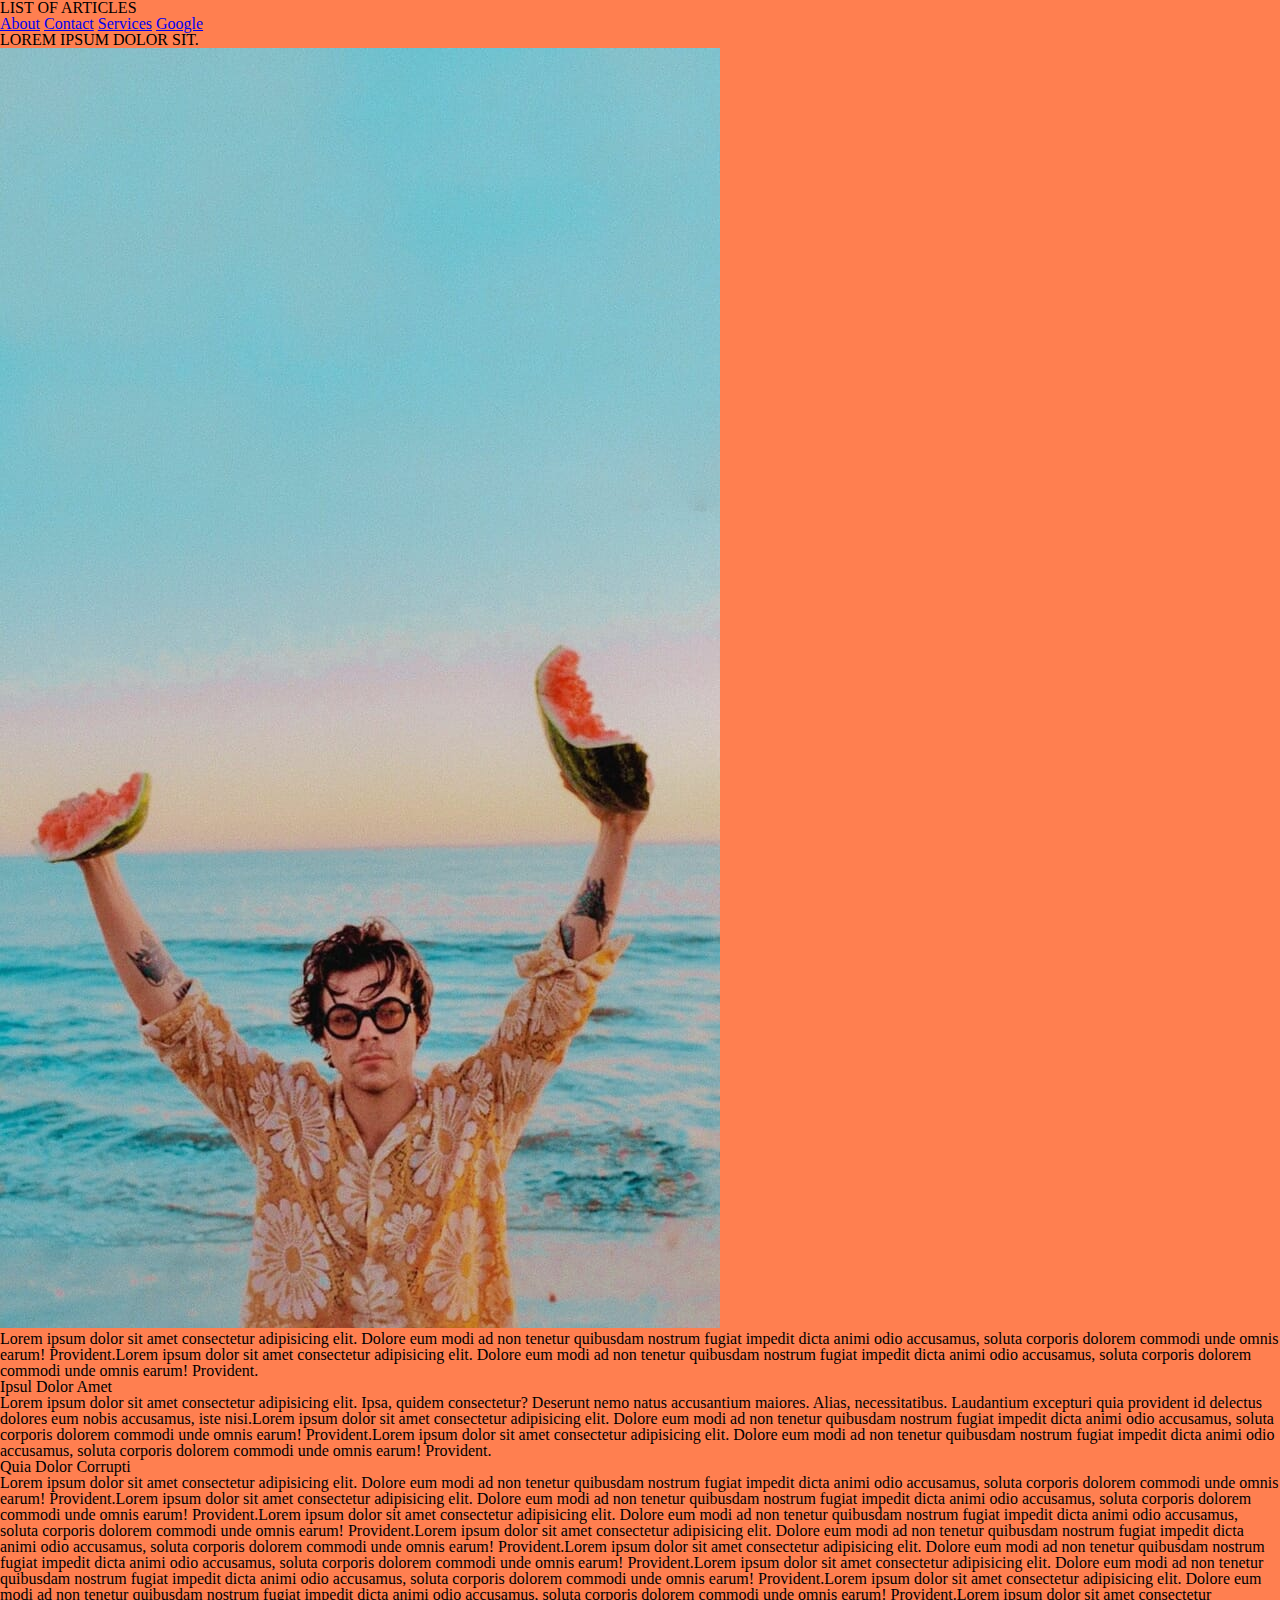
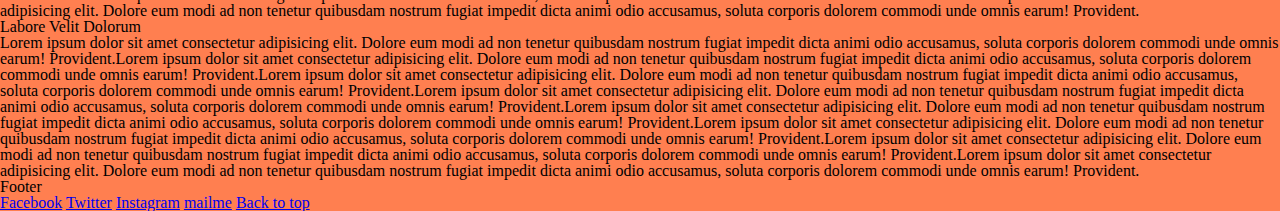
<file: block-BHaaam/index.html>
<!-- 
### Create a website having 3 separate pages.

#### TODO 💻:

1. Create a multi-page website, having at least three pages connected.

2. Each page must have one header and footer.

3. In between the header and footer, there must be the main content of the page.

4. The main content must have at least two articles.

5. Each article must have one image.

6. Use different background colors for different pages.

7. Using CSS resets is necessary.

- use appropriate semantic tags and keep the nesting and indentation clean. -->

<!DOCTYPE html>
<html lang="en">
<head>
  <meta charset="UTF-8">
  <meta name="viewport" content="width=device-width, initial-scale=1.0">
  <title>Document</title>
  <link rel = "stylesheet" href = "style.css" >
</head>
<body>
  <h1 class ="awesome";> LIST OF ARTICLES</h1>
  <a href="about.html">About</a> <a href="contact.html">Contact</a> <a href="lastlink.html">Services</a> <a href="https://www.google.com/?client=safari">Google</a>
  <h2 class ="awesome";> LOREM IPSUM DOLOR SIT.</h2>
  <img src="wsh.jpg" alt="watermelon sugar high">
  <p>Lorem ipsum dolor sit amet consectetur adipisicing elit. Dolore eum modi ad non tenetur quibusdam nostrum fugiat impedit dicta animi odio accusamus, soluta corporis dolorem commodi unde omnis earum! Provident.Lorem ipsum dolor sit amet consectetur adipisicing elit. Dolore eum modi ad non tenetur quibusdam nostrum fugiat impedit dicta animi odio accusamus, soluta corporis dolorem commodi unde omnis earum! Provident.</p>
  <h3 class ="awesome";> Ipsul Dolor Amet</h3>
  <p> Lorem ipsum dolor sit amet consectetur adipisicing elit. Ipsa, quidem consectetur? Deserunt nemo natus accusantium maiores. Alias, necessitatibus. Laudantium excepturi quia provident id delectus dolores eum nobis accusamus, iste nisi.Lorem ipsum dolor sit amet consectetur adipisicing elit. Dolore eum modi ad non tenetur quibusdam nostrum fugiat impedit dicta animi odio accusamus, soluta corporis dolorem commodi unde omnis earum! Provident.Lorem ipsum dolor sit amet consectetur adipisicing elit. Dolore eum modi ad non tenetur quibusdam nostrum fugiat impedit dicta animi odio accusamus, soluta corporis dolorem commodi unde omnis earum! Provident.</p>
  <h4 class ="awesome";> Quia Dolor Corrupti</h4>
  <p> Lorem ipsum dolor sit amet consectetur adipisicing elit. Dolore eum modi ad non tenetur quibusdam nostrum fugiat impedit dicta animi odio accusamus, soluta corporis dolorem commodi unde omnis earum! Provident.Lorem ipsum dolor sit amet consectetur adipisicing elit. Dolore eum modi ad non tenetur quibusdam nostrum fugiat impedit dicta animi odio accusamus, soluta corporis dolorem commodi unde omnis earum! Provident.Lorem ipsum dolor sit amet consectetur adipisicing elit. Dolore eum modi ad non tenetur quibusdam nostrum fugiat impedit dicta animi odio accusamus, soluta corporis dolorem commodi unde omnis earum! Provident.Lorem ipsum dolor sit amet consectetur adipisicing elit. Dolore eum modi ad non tenetur quibusdam nostrum fugiat impedit dicta animi odio accusamus, soluta corporis dolorem commodi unde omnis earum! Provident.Lorem ipsum dolor sit amet consectetur adipisicing elit. Dolore eum modi ad non tenetur quibusdam nostrum fugiat impedit dicta animi odio accusamus, soluta corporis dolorem commodi unde omnis earum! Provident.Lorem ipsum dolor sit amet consectetur adipisicing elit. Dolore eum modi ad non tenetur quibusdam nostrum fugiat impedit dicta animi odio accusamus, soluta corporis dolorem commodi unde omnis earum! Provident.Lorem ipsum dolor sit amet consectetur adipisicing elit. Dolore eum modi ad non tenetur quibusdam nostrum fugiat impedit dicta animi odio accusamus, soluta corporis dolorem commodi unde omnis earum! Provident.Lorem ipsum dolor sit amet consectetur adipisicing elit. Dolore eum modi ad non tenetur quibusdam nostrum fugiat impedit dicta animi odio accusamus, soluta corporis dolorem commodi unde omnis earum! Provident.</p>
  <h5 class ="awesome";>Labore Velit Dolorum</h5>
  <p> Lorem ipsum dolor sit amet consectetur adipisicing elit. Dolore eum modi ad non tenetur quibusdam nostrum fugiat impedit dicta animi odio accusamus, soluta corporis dolorem commodi unde omnis earum! Provident.Lorem ipsum dolor sit amet consectetur adipisicing elit. Dolore eum modi ad non tenetur quibusdam nostrum fugiat impedit dicta animi odio accusamus, soluta corporis dolorem commodi unde omnis earum! Provident.Lorem ipsum dolor sit amet consectetur adipisicing elit. Dolore eum modi ad non tenetur quibusdam nostrum fugiat impedit dicta animi odio accusamus, soluta corporis dolorem commodi unde omnis earum! Provident.Lorem ipsum dolor sit amet consectetur adipisicing elit. Dolore eum modi ad non tenetur quibusdam nostrum fugiat impedit dicta animi odio accusamus, soluta corporis dolorem commodi unde omnis earum! Provident.Lorem ipsum dolor sit amet consectetur adipisicing elit. Dolore eum modi ad non tenetur quibusdam nostrum fugiat impedit dicta animi odio accusamus, soluta corporis dolorem commodi unde omnis earum! Provident.Lorem ipsum dolor sit amet consectetur adipisicing elit. Dolore eum modi ad non tenetur quibusdam nostrum fugiat impedit dicta animi odio accusamus, soluta corporis dolorem commodi unde omnis earum! Provident.Lorem ipsum dolor sit amet consectetur adipisicing elit. Dolore eum modi ad non tenetur quibusdam nostrum fugiat impedit dicta animi odio accusamus, soluta corporis dolorem commodi unde omnis earum! Provident.Lorem ipsum dolor sit amet consectetur adipisicing elit. Dolore eum modi ad non tenetur quibusdam nostrum fugiat impedit dicta animi odio accusamus, soluta corporis dolorem commodi unde omnis earum! Provident.</p>
  <h6 class ="awesome";> Footer</h6>
  <a href="www.facebook.com">Facebook</a> <a href="www.twitter.com">Twitter</a> <a href="www.instagram.com">Instagram</a>
  <a href = "mailto: abc@example.com">mailme</a> <a id="top"></a>
  <a href="#top">Back to top</a>

</body>
</html>
</file>
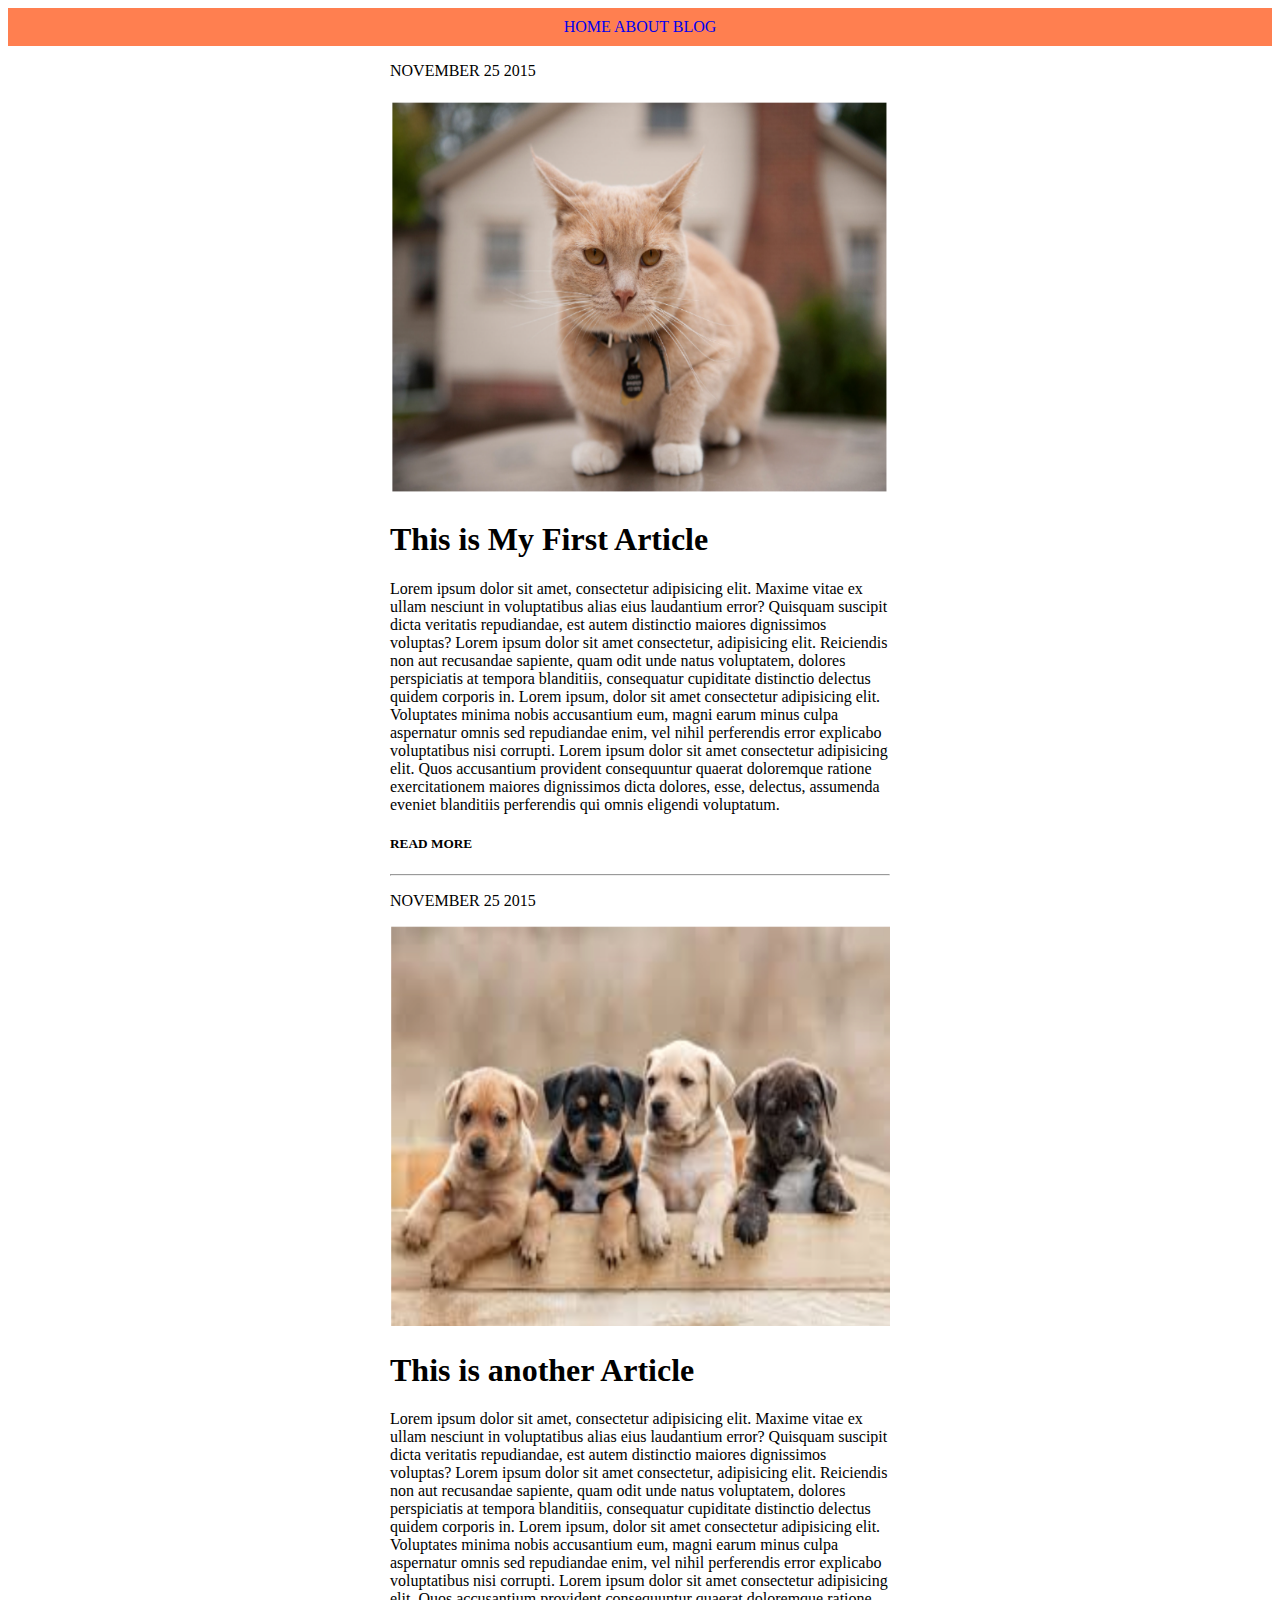
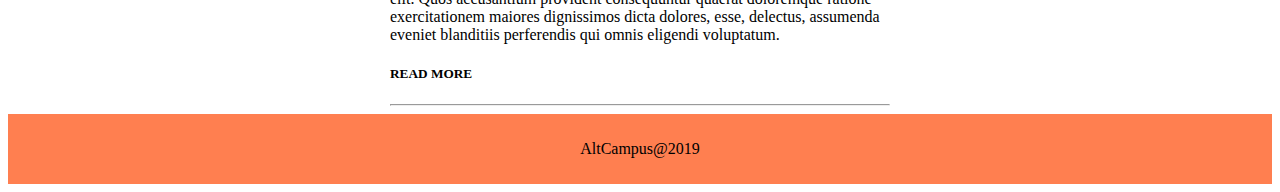
<file: block-BHaaan/index.html>
<!---

### Create a blog page having 2 articles.

#### TODO 🚀:

1. Create a blog page having 2 articles.
2. The sample structure of a page has been shown below.

---

![alt text](https://raw.githubusercontent.com/suraj122/AC-STYLE-images/master/html-css/ex3.png)

---

- Using a CSS reset is necessary.

- Use appropriate semantic tags and keep the nesting and indentation clean.

-->

<!DOCTYPE html>
<html>
<head>
  <meta charset="UTF-8">
  <meta name="viewport" content="width=device-width, initial-scale=1.0">
  <title>Document</title>
  <link rel = "stylesheet" href = "style.css" >
</head>
<body>
  <div class="header">
    
    <center> 
     <a href="url" class="nav-item"> HOME </a> 
     <a href="url" class="nav-item"> ABOUT </a> 
     <a href="url" class="nav-item"> BLOG</a>
    </center>  
</div>
<div class="container">  
    <p> NOVEMBER 25 2015 </p>
    <img class="image" src="cat.png" alt="cat">
    <h1> This is My First Article </h1>
    <p> Lorem ipsum dolor sit amet, consectetur adipisicing elit. Maxime vitae ex ullam nesciunt in voluptatibus alias eius laudantium error? Quisquam suscipit dicta veritatis repudiandae, est autem distinctio maiores dignissimos voluptas?
        Lorem ipsum dolor sit amet consectetur, adipisicing elit. Reiciendis non aut recusandae sapiente, quam odit unde natus voluptatem, dolores perspiciatis at tempora blanditiis, consequatur cupiditate distinctio delectus quidem corporis in.
        Lorem ipsum, dolor sit amet consectetur adipisicing elit. Voluptates minima nobis accusantium eum, magni earum minus culpa aspernatur omnis sed repudiandae enim, vel nihil perferendis error explicabo voluptatibus nisi corrupti.
        Lorem ipsum dolor sit amet consectetur adipisicing elit. Quos accusantium provident consequuntur quaerat doloremque ratione exercitationem maiores dignissimos dicta dolores, esse, delectus, assumenda eveniet blanditiis perferendis qui omnis eligendi voluptatum.  
    </p>

<h5> READ MORE </h5>
<hr>
<p> NOVEMBER 25 2015 </p>
<img class="image" src="dog.png" alt="dog">
<h1> This is another Article </h1>
<p> Lorem ipsum dolor sit amet, consectetur adipisicing elit. Maxime vitae ex ullam nesciunt in voluptatibus alias eius laudantium error? Quisquam suscipit dicta veritatis repudiandae, est autem distinctio maiores dignissimos voluptas?
    Lorem ipsum dolor sit amet consectetur, adipisicing elit. Reiciendis non aut recusandae sapiente, quam odit unde natus voluptatem, dolores perspiciatis at tempora blanditiis, consequatur cupiditate distinctio delectus quidem corporis in.
    Lorem ipsum, dolor sit amet consectetur adipisicing elit. Voluptates minima nobis accusantium eum, magni earum minus culpa aspernatur omnis sed repudiandae enim, vel nihil perferendis error explicabo voluptatibus nisi corrupti.
    Lorem ipsum dolor sit amet consectetur adipisicing elit. Quos accusantium provident consequuntur quaerat doloremque ratione exercitationem maiores dignissimos dicta dolores, esse, delectus, assumenda eveniet blanditiis perferendis qui omnis eligendi voluptatum.  
</p>

<h5> READ MORE </h5>
<hr>
 </div>
 <div class="header">
    
    <center> 
    <p> AltCampus@2019 </p>
    </center>  
</div>


    
</body>
</html>
</file>
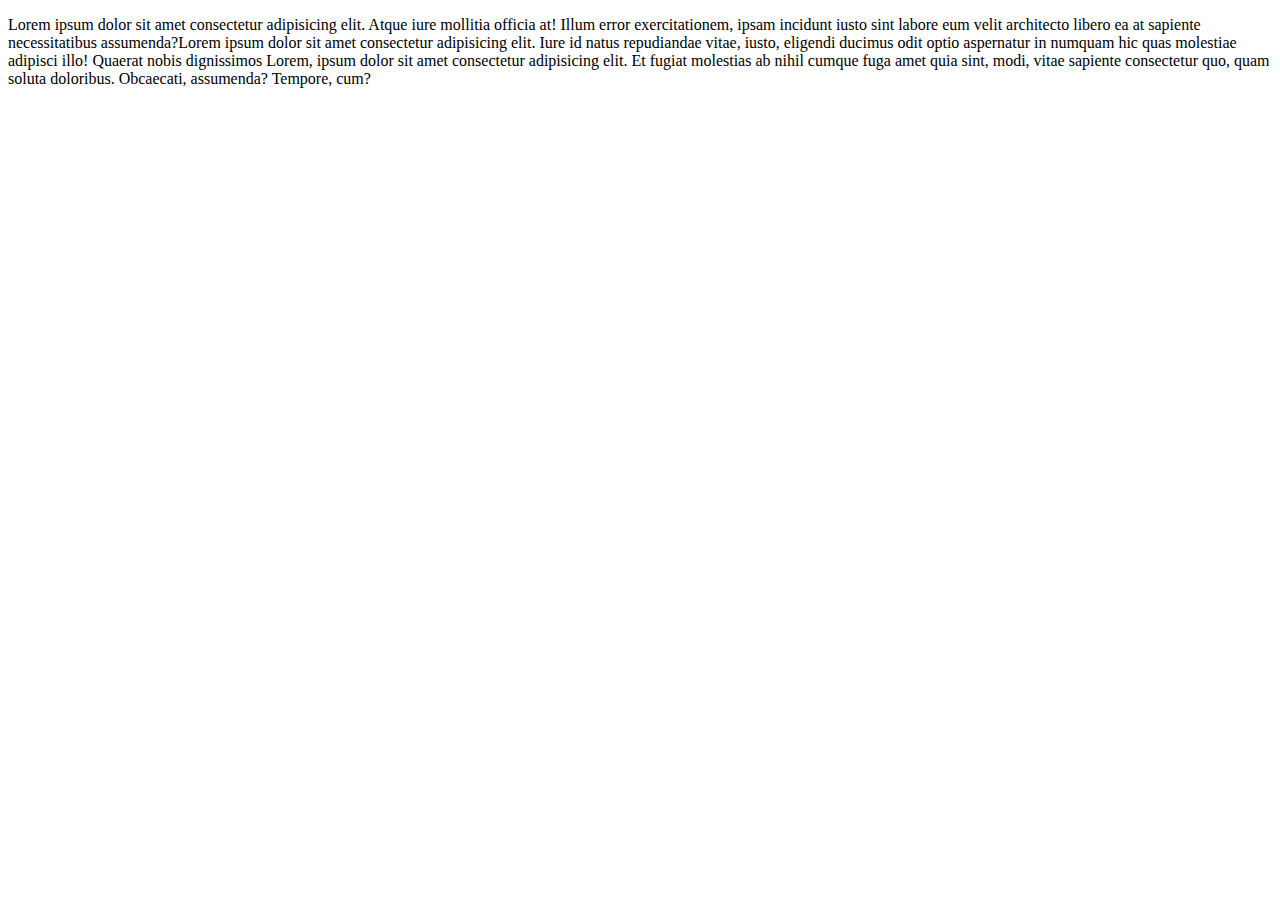
<file: block-BHaaak/about.html>
<!DOCTYPE html>
<html lang="en">
<head>
    <meta charset="UTF-8">
    <meta name="viewport" content="width=>, initial-scale=1.0">
    <title>Document</title>
</head>
<body>
    <p>Lorem ipsum dolor sit amet consectetur adipisicing elit. Atque iure mollitia officia at! Illum error exercitationem, ipsam incidunt iusto sint labore eum velit architecto libero ea at sapiente necessitatibus assumenda?Lorem ipsum dolor sit amet consectetur adipisicing elit. Iure id natus repudiandae vitae, iusto, eligendi ducimus odit optio aspernatur in numquam hic quas molestiae adipisci illo! Quaerat nobis dignissimos Lorem, ipsum dolor sit amet consectetur adipisicing elit. Et fugiat molestias ab nihil cumque fuga amet quia sint, modi, vitae sapiente consectetur quo, quam soluta doloribus. Obcaecati, assumenda? Tempore, cum?</cumque></p>
</body>
</html>
</file>
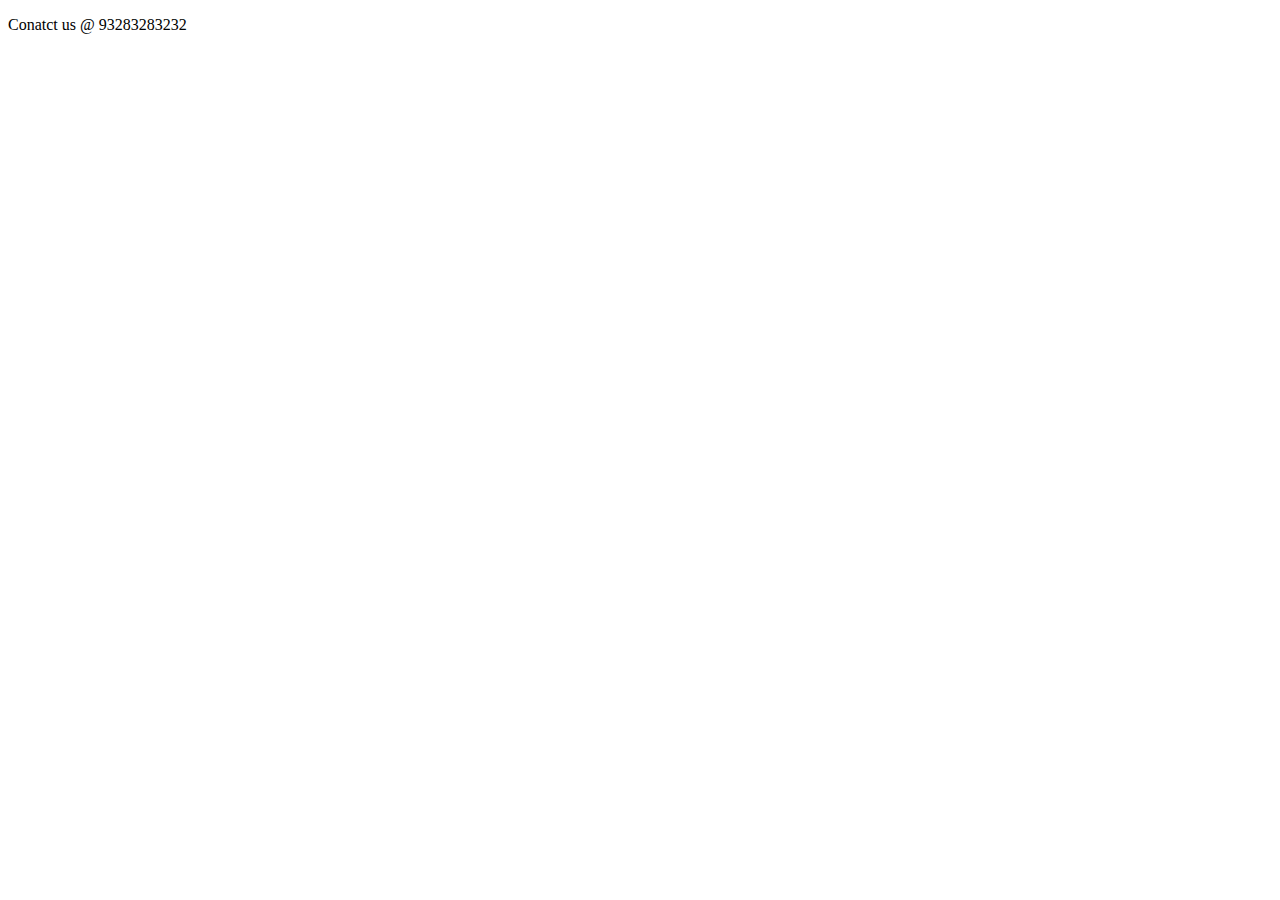
<file: block-BHaaak/contact.html>
<!DOCTYPE html>
<html lang="en">
<head>
    <meta charset="UTF-8">
    <meta name="viewport" content="width=device-width, initial-scale=1.0">
    <title>Document</title>
</head>
<body>
    <p> Conatct us @ 93283283232</p>
</body>
</html>
</file>
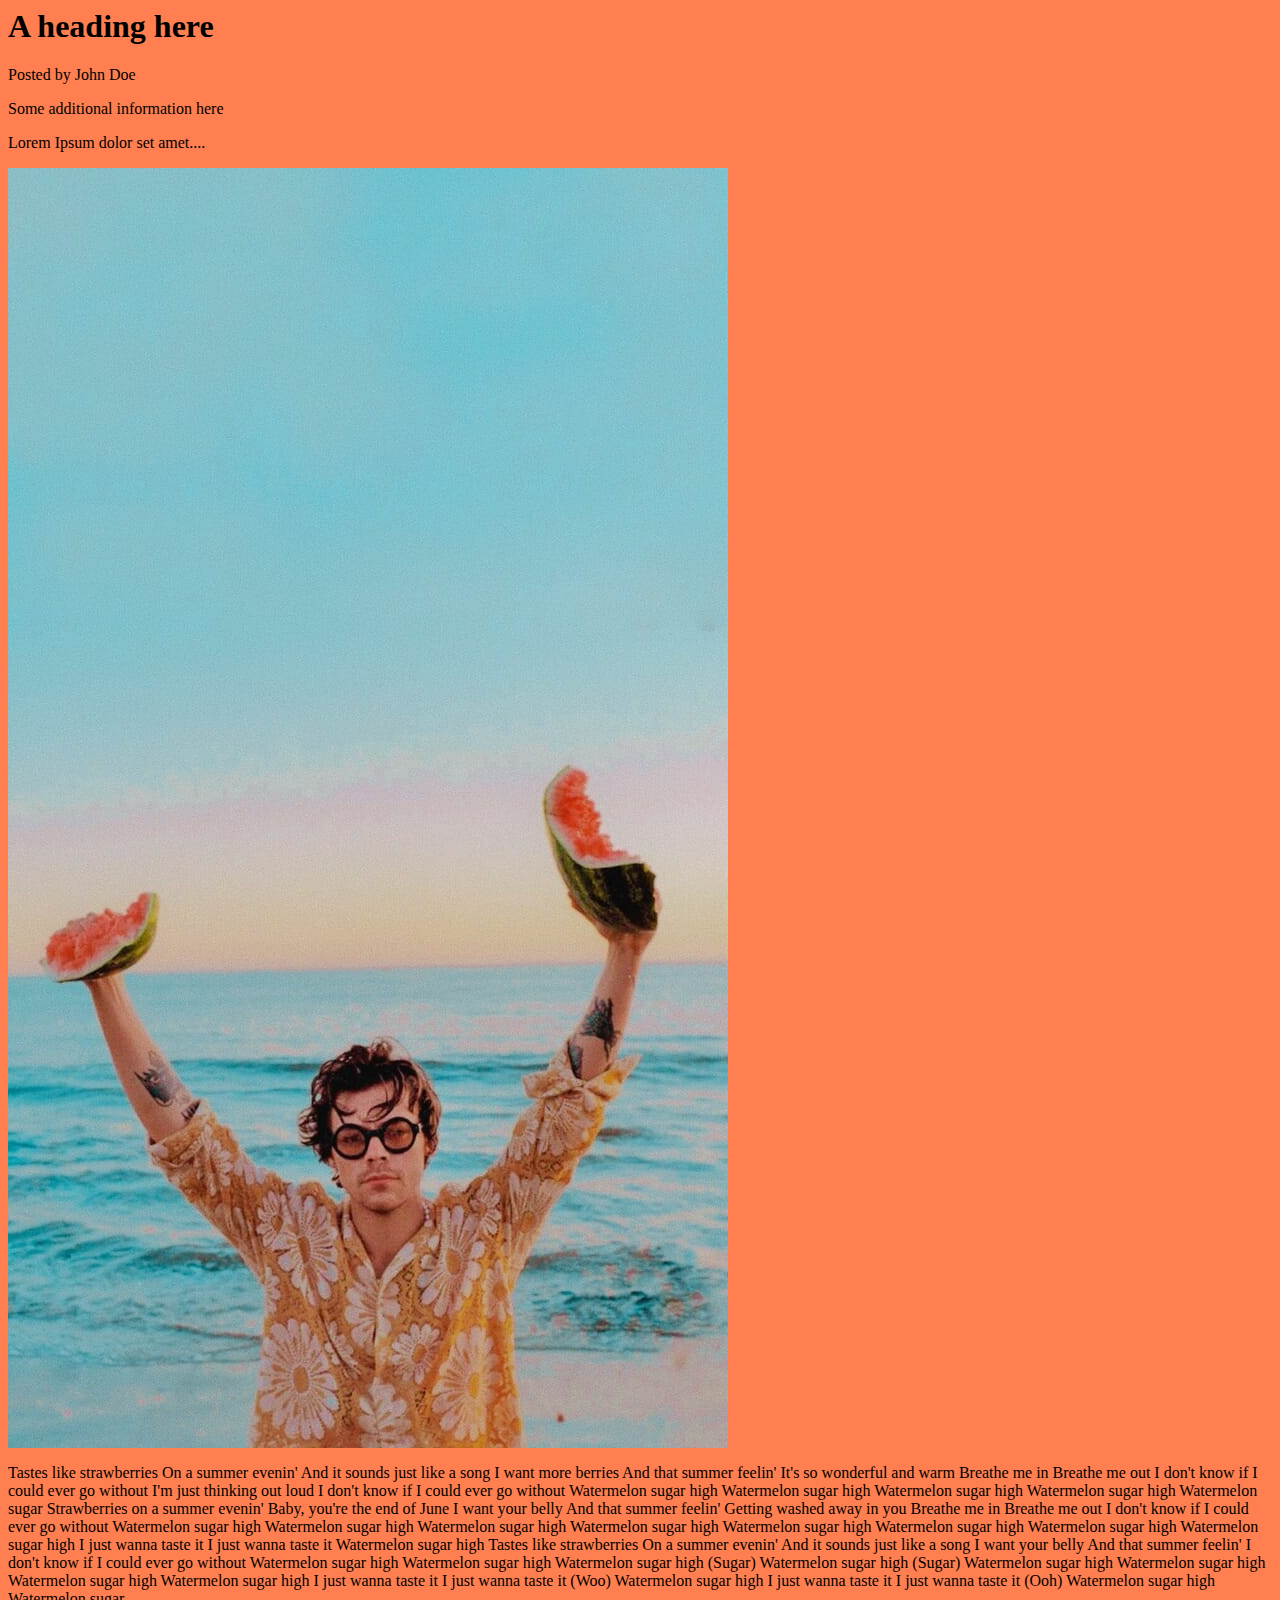
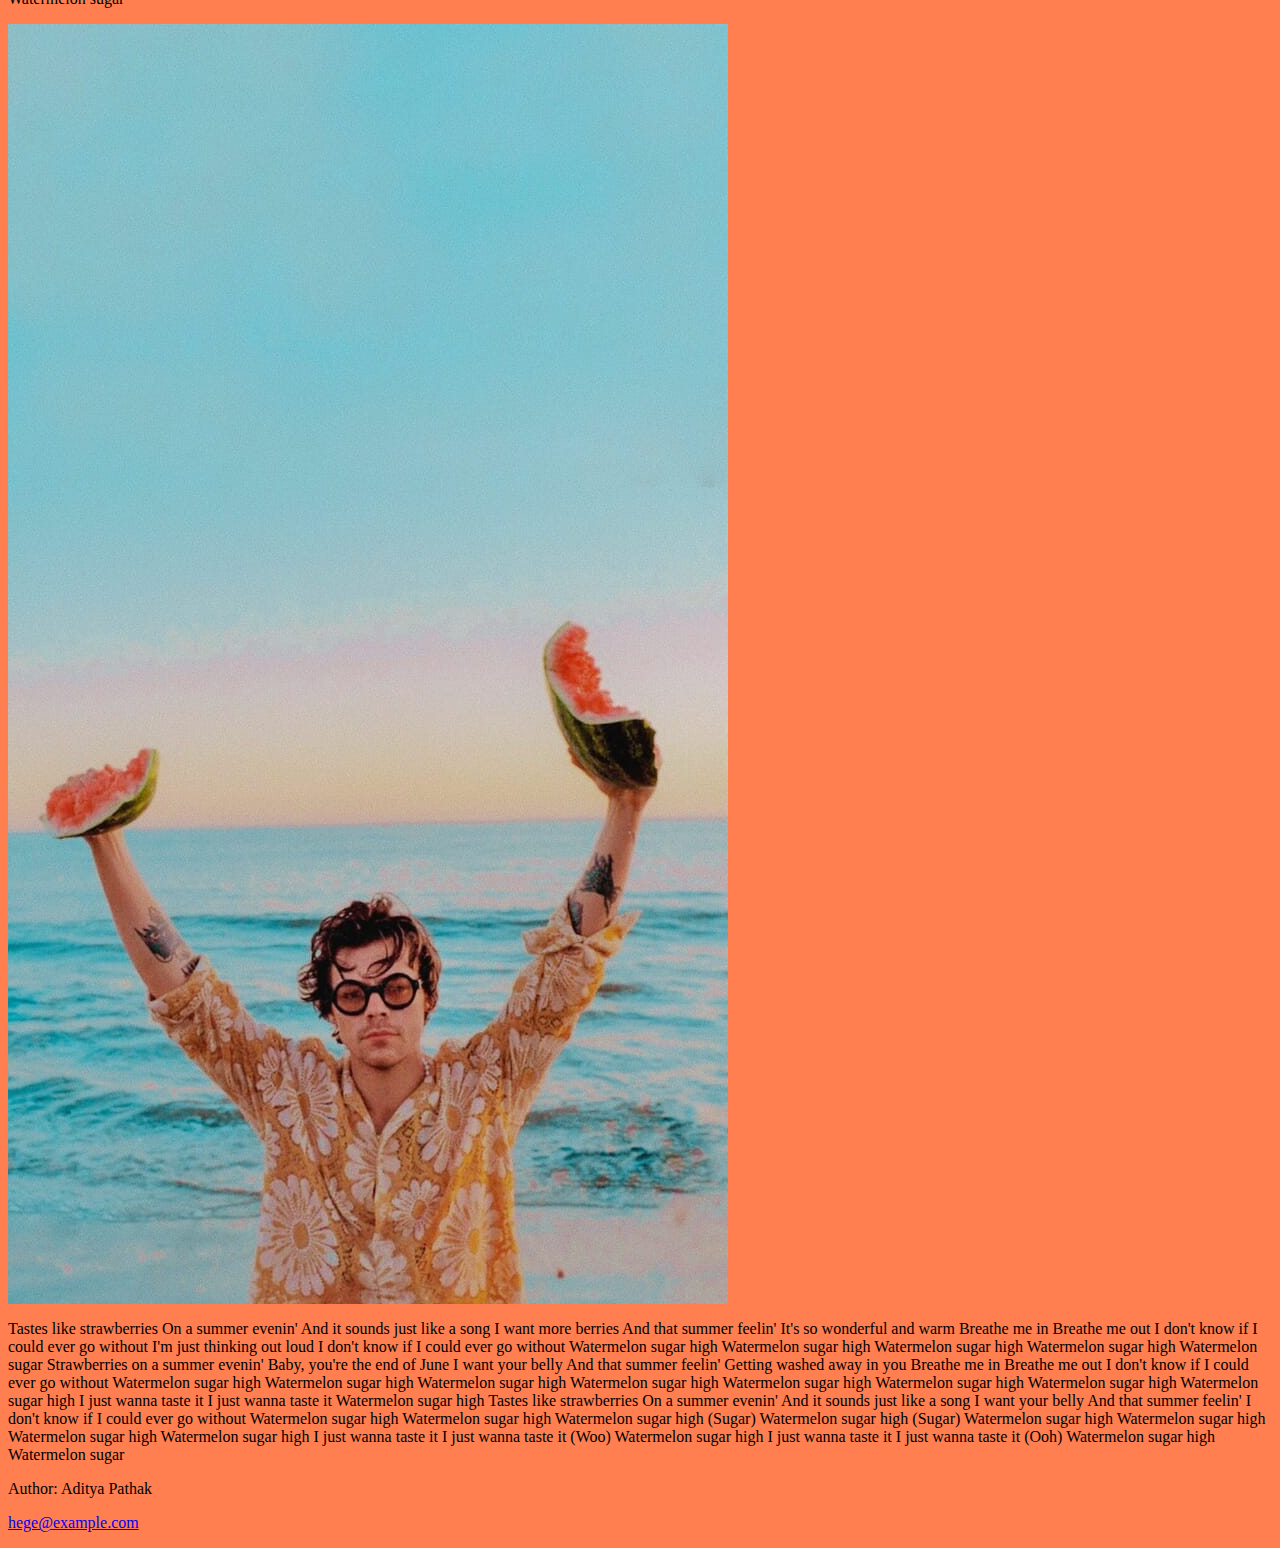
<file: block-BHaaam/about.html>
<article>
    <header>
      <h1>A heading here</h1>
      <p>Posted by John Doe</p>
      <p>Some additional information here</p>
    </header>
    <p>Lorem Ipsum dolor set amet....</p>
  </article>
  <img src="wsh.jpg" alt="watermelon sugar high">
  <body style="background-color:coral;"></body>
<p >Tastes like strawberries
    On a summer evenin'
    And it sounds just like a song
    I want more berries
    And that summer feelin'
    It's so wonderful and warm
    Breathe me in
    Breathe me out
    I don't know if I could ever go without
    I'm just thinking out loud
    I don't know if I could ever go without
    Watermelon sugar high
    Watermelon sugar high
    Watermelon sugar high
    Watermelon sugar high
    Watermelon sugar
    Strawberries on a summer evenin'
    Baby, you're the end of June
    I want your belly
    And that summer feelin'
    Getting washed away in you
    Breathe me in
    Breathe me out
    I don't know if I could ever go without
    Watermelon sugar high
    Watermelon sugar high
    Watermelon sugar high
    Watermelon sugar high
    Watermelon sugar high
    Watermelon sugar high
    Watermelon sugar high
    Watermelon sugar high
    I just wanna taste it
    I just wanna taste it
    Watermelon sugar high
    Tastes like strawberries
    On a summer evenin'
    And it sounds just like a song
    I want your belly
    And that summer feelin'
    I don't know if I could ever go without
    Watermelon sugar high
    Watermelon sugar high
    Watermelon sugar high (Sugar)
    Watermelon sugar high (Sugar)
    Watermelon sugar high
    Watermelon sugar high
    Watermelon sugar high
    Watermelon sugar high
    I just wanna taste it
    I just wanna taste it (Woo)
    Watermelon sugar high
    I just wanna taste it
    I just wanna taste it (Ooh)
    Watermelon sugar high
    Watermelon sugar</p>
    <img src="wsh.jpg" alt="watermelon sugar high">
    <p>Tastes like strawberries
        On a summer evenin'
        And it sounds just like a song
        I want more berries
        And that summer feelin'
        It's so wonderful and warm
        Breathe me in
        Breathe me out
        I don't know if I could ever go without
        I'm just thinking out loud
        I don't know if I could ever go without
        Watermelon sugar high
        Watermelon sugar high
        Watermelon sugar high
        Watermelon sugar high
        Watermelon sugar
        Strawberries on a summer evenin'
        Baby, you're the end of June
        I want your belly
        And that summer feelin'
        Getting washed away in you
        Breathe me in
        Breathe me out
        I don't know if I could ever go without
        Watermelon sugar high
        Watermelon sugar high
        Watermelon sugar high
        Watermelon sugar high
        Watermelon sugar high
        Watermelon sugar high
        Watermelon sugar high
        Watermelon sugar high
        I just wanna taste it
        I just wanna taste it
        Watermelon sugar high
        Tastes like strawberries
        On a summer evenin'
        And it sounds just like a song
        I want your belly
        And that summer feelin'
        I don't know if I could ever go without
        Watermelon sugar high
        Watermelon sugar high
        Watermelon sugar high (Sugar)
        Watermelon sugar high (Sugar)
        Watermelon sugar high
        Watermelon sugar high
        Watermelon sugar high
        Watermelon sugar high
        I just wanna taste it
        I just wanna taste it (Woo)
        Watermelon sugar high
        I just wanna taste it
        I just wanna taste it (Ooh)
        Watermelon sugar high
        Watermelon sugar</p>
  <footer>
    <p>Author: Aditya Pathak</p>
    <p><a href="mailto:hege@example.com">hege@example.com</a></p>
  </footer>
</file>
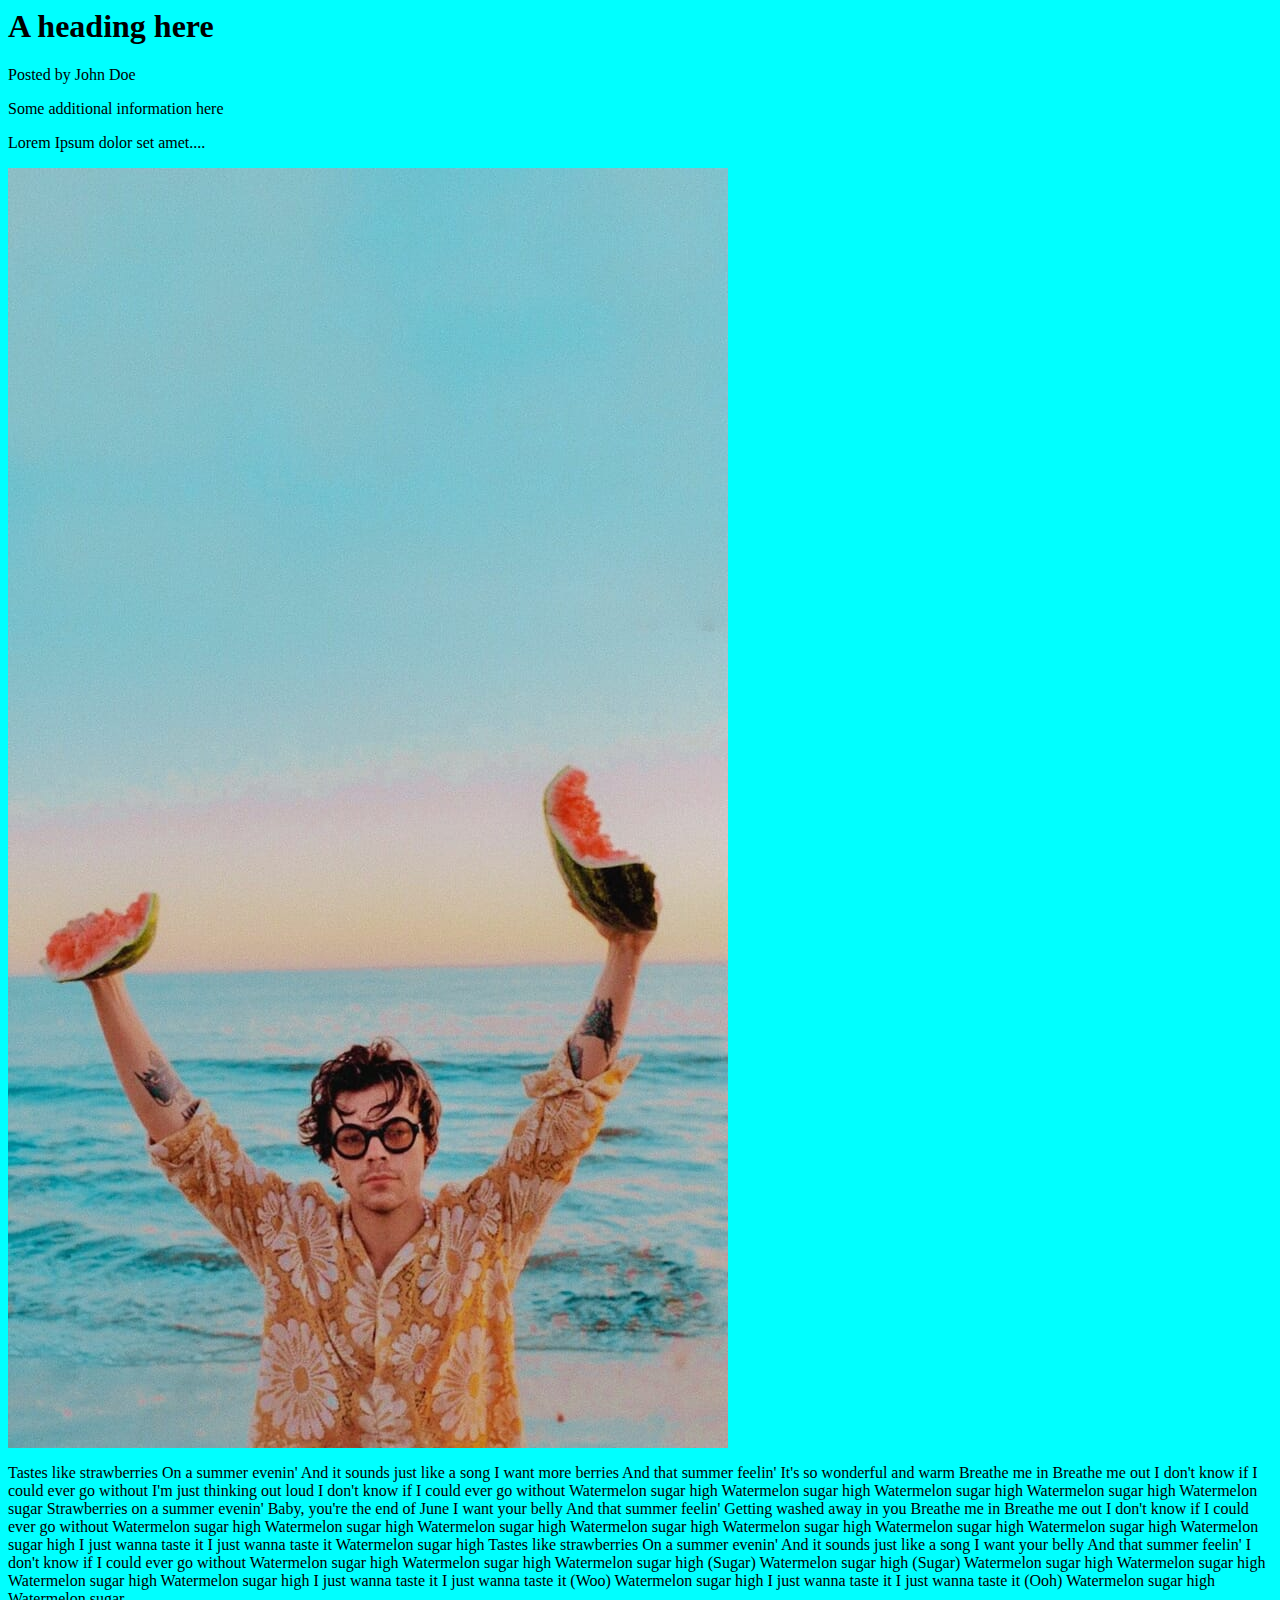
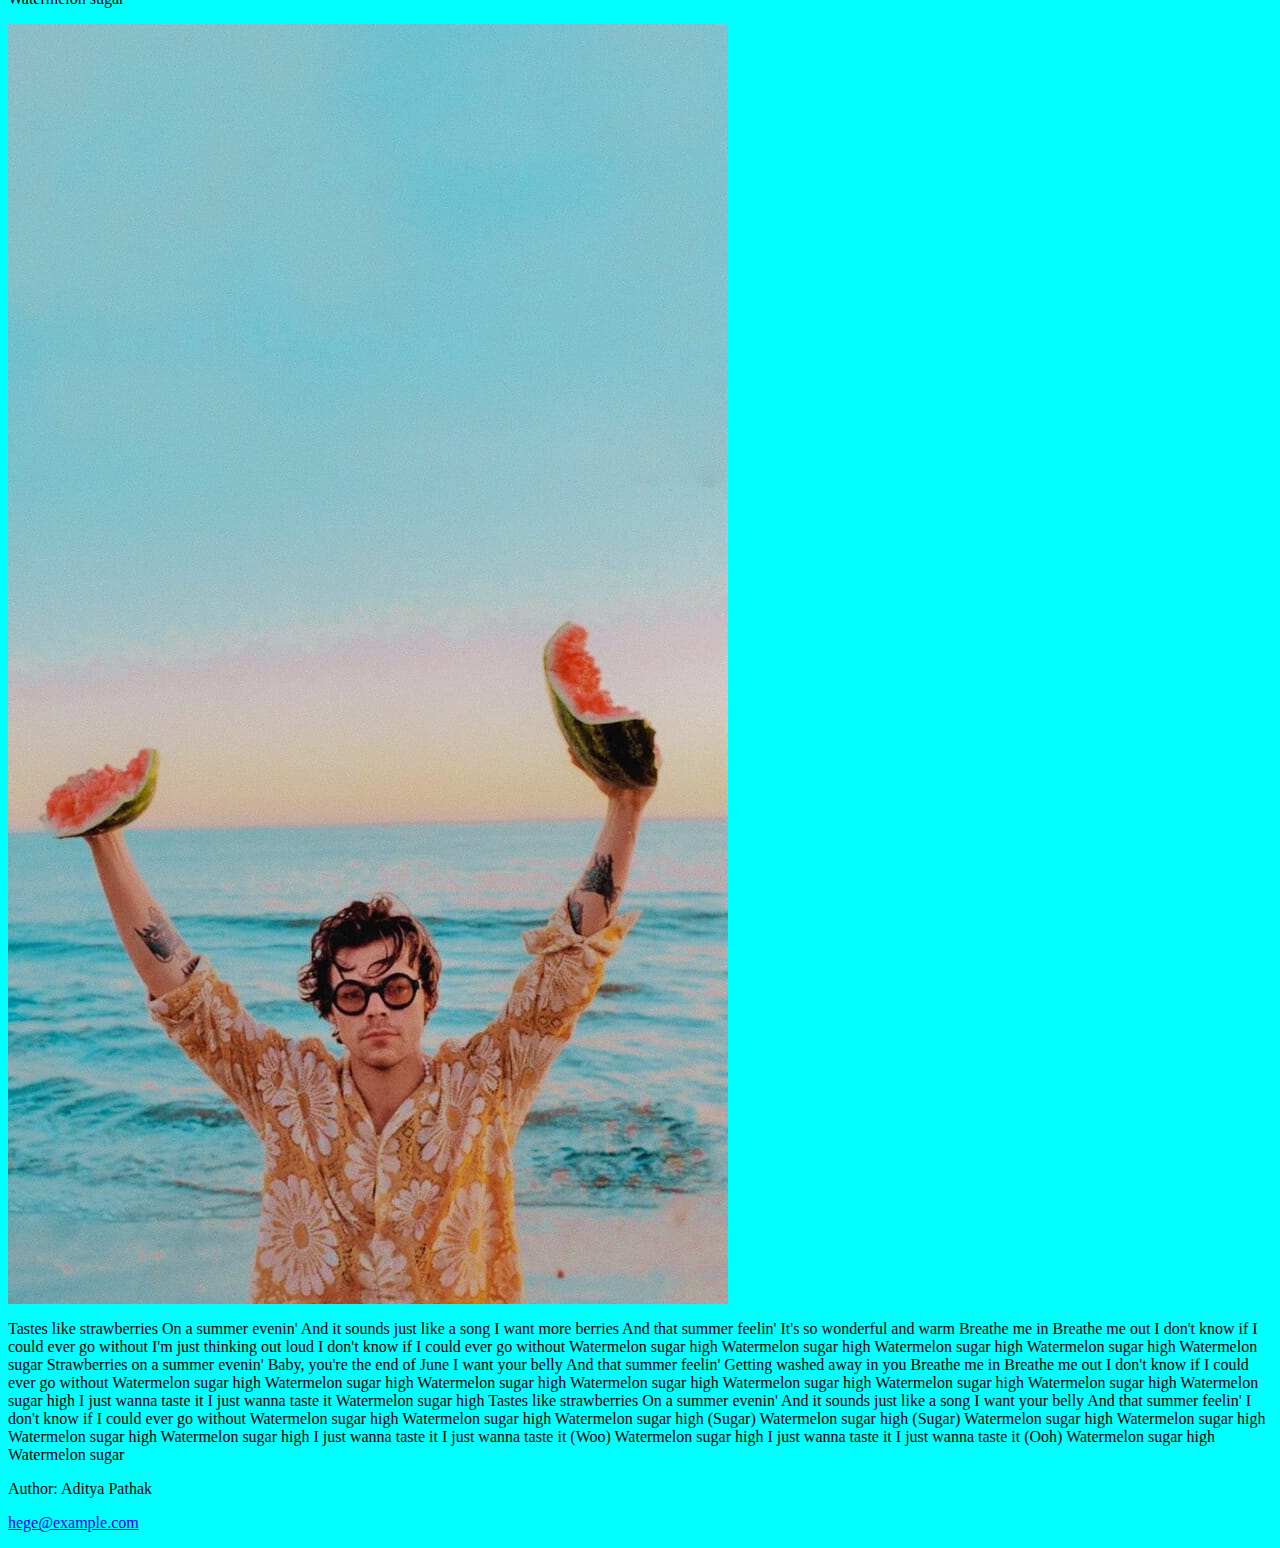
<file: block-BHaaam/contact.html>
<article>
    <header>
      <h1>A heading here</h1>
      <p>Posted by John Doe</p>
      <p>Some additional information here</p>
    </header>
    <p>Lorem Ipsum dolor set amet....</p>
  </article>
  <!DOCTYPE html>
  <html lang="en">
  <head>
      <meta charset="UTF-8">
      <meta name="viewport" content="width=device-width, initial-scale=1.0">
      <title>Document</title>
  </head>
  </html>
  <img src="wsh.jpg" alt="watermelon sugar high">
  <body style="background-color:aqua;"></body>
<p>Tastes like strawberries
    On a summer evenin'
    And it sounds just like a song
    I want more berries
    And that summer feelin'
    It's so wonderful and warm
    Breathe me in
    Breathe me out
    I don't know if I could ever go without
    I'm just thinking out loud
    I don't know if I could ever go without
    Watermelon sugar high
    Watermelon sugar high
    Watermelon sugar high
    Watermelon sugar high
    Watermelon sugar
    Strawberries on a summer evenin'
    Baby, you're the end of June
    I want your belly
    And that summer feelin'
    Getting washed away in you
    Breathe me in
    Breathe me out
    I don't know if I could ever go without
    Watermelon sugar high
    Watermelon sugar high
    Watermelon sugar high
    Watermelon sugar high
    Watermelon sugar high
    Watermelon sugar high
    Watermelon sugar high
    Watermelon sugar high
    I just wanna taste it
    I just wanna taste it
    Watermelon sugar high
    Tastes like strawberries
    On a summer evenin'
    And it sounds just like a song
    I want your belly
    And that summer feelin'
    I don't know if I could ever go without
    Watermelon sugar high
    Watermelon sugar high
    Watermelon sugar high (Sugar)
    Watermelon sugar high (Sugar)
    Watermelon sugar high
    Watermelon sugar high
    Watermelon sugar high
    Watermelon sugar high
    I just wanna taste it
    I just wanna taste it (Woo)
    Watermelon sugar high
    I just wanna taste it
    I just wanna taste it (Ooh)
    Watermelon sugar high
    Watermelon sugar</p>
    <img src="wsh.jpg" alt="watermelon sugar high">
    <p>Tastes like strawberries
        On a summer evenin'
        And it sounds just like a song
        I want more berries
        And that summer feelin'
        It's so wonderful and warm
        Breathe me in
        Breathe me out
        I don't know if I could ever go without
        I'm just thinking out loud
        I don't know if I could ever go without
        Watermelon sugar high
        Watermelon sugar high
        Watermelon sugar high
        Watermelon sugar high
        Watermelon sugar
        Strawberries on a summer evenin'
        Baby, you're the end of June
        I want your belly
        And that summer feelin'
        Getting washed away in you
        Breathe me in
        Breathe me out
        I don't know if I could ever go without
        Watermelon sugar high
        Watermelon sugar high
        Watermelon sugar high
        Watermelon sugar high
        Watermelon sugar high
        Watermelon sugar high
        Watermelon sugar high
        Watermelon sugar high
        I just wanna taste it
        I just wanna taste it
        Watermelon sugar high
        Tastes like strawberries
        On a summer evenin'
        And it sounds just like a song
        I want your belly
        And that summer feelin'
        I don't know if I could ever go without
        Watermelon sugar high
        Watermelon sugar high
        Watermelon sugar high (Sugar)
        Watermelon sugar high (Sugar)
        Watermelon sugar high
        Watermelon sugar high
        Watermelon sugar high
        Watermelon sugar high
        I just wanna taste it
        I just wanna taste it (Woo)
        Watermelon sugar high
        I just wanna taste it
        I just wanna taste it (Ooh)
        Watermelon sugar high
        Watermelon sugar</p>
  <footer>

    <p>Author: Aditya Pathak</p>
    <p><a href="mailto:hege@example.com">hege@example.com</a></p>
  </footer>
</file>
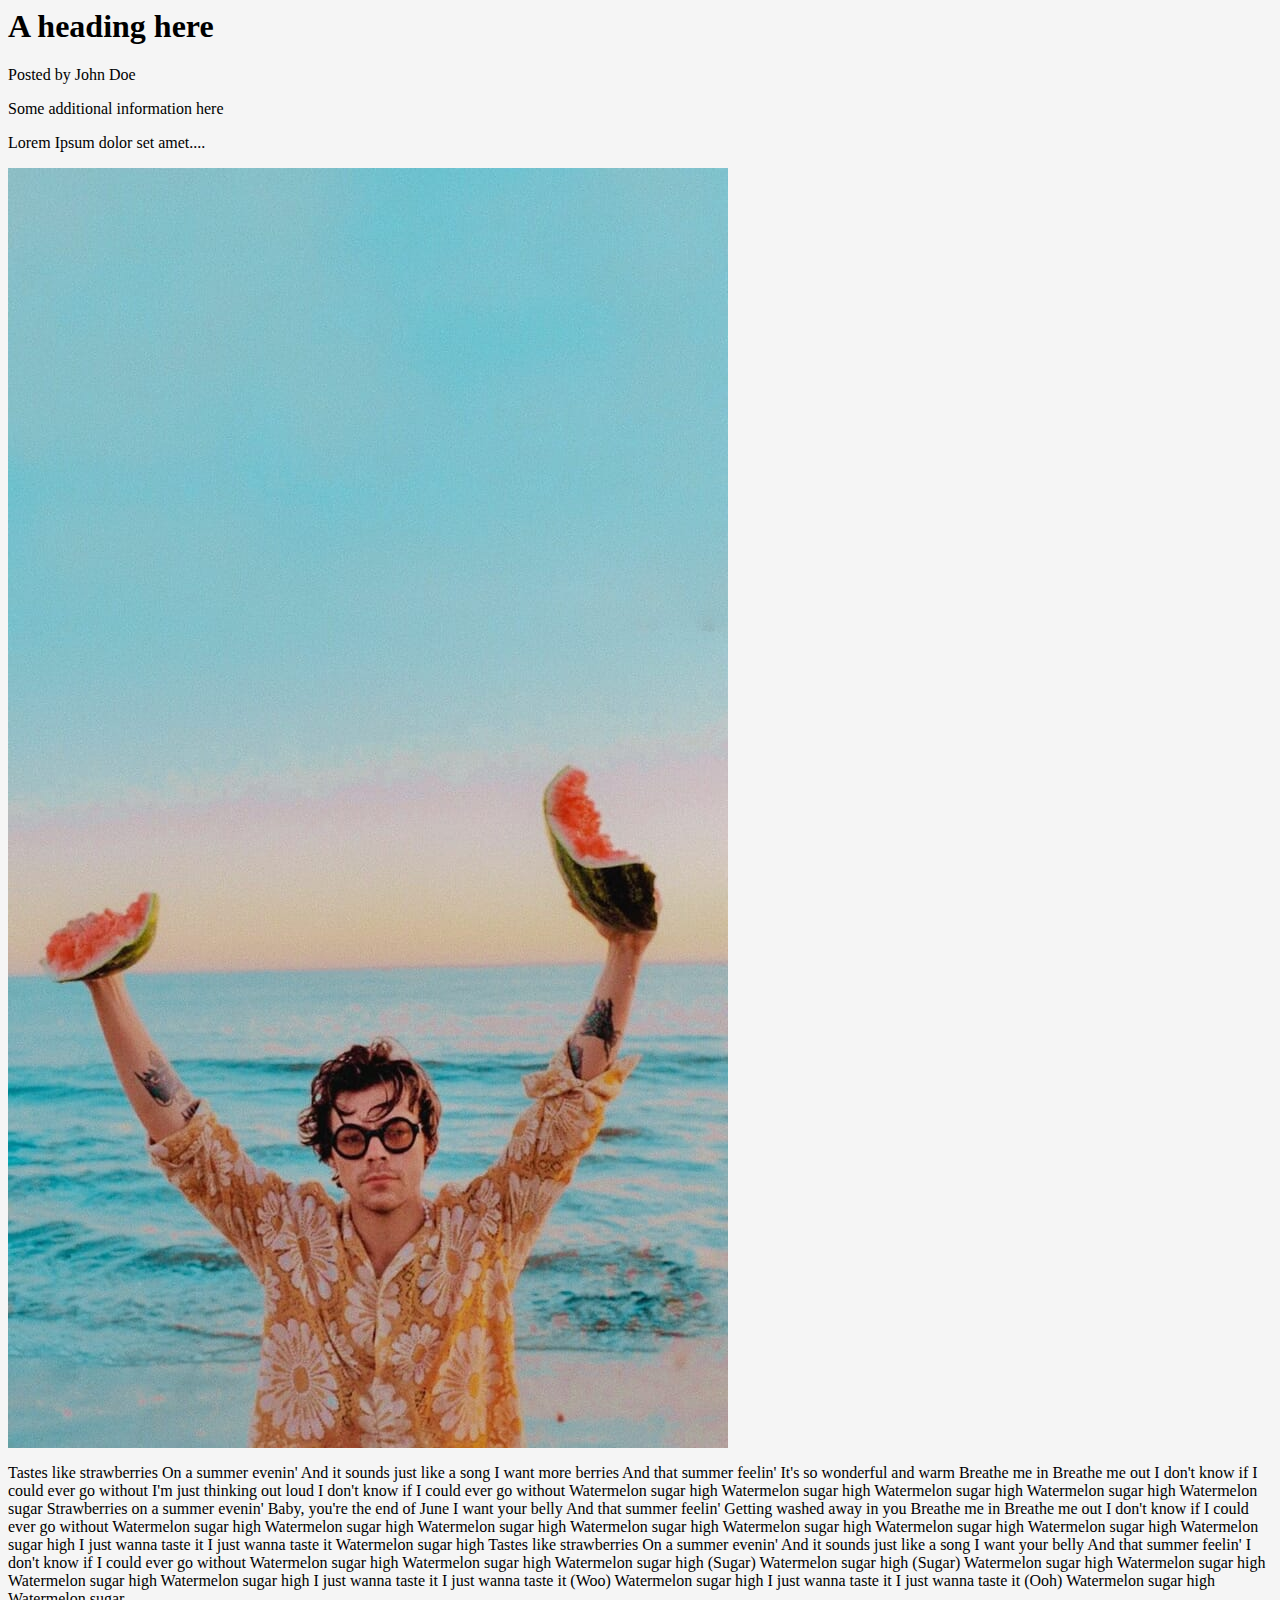
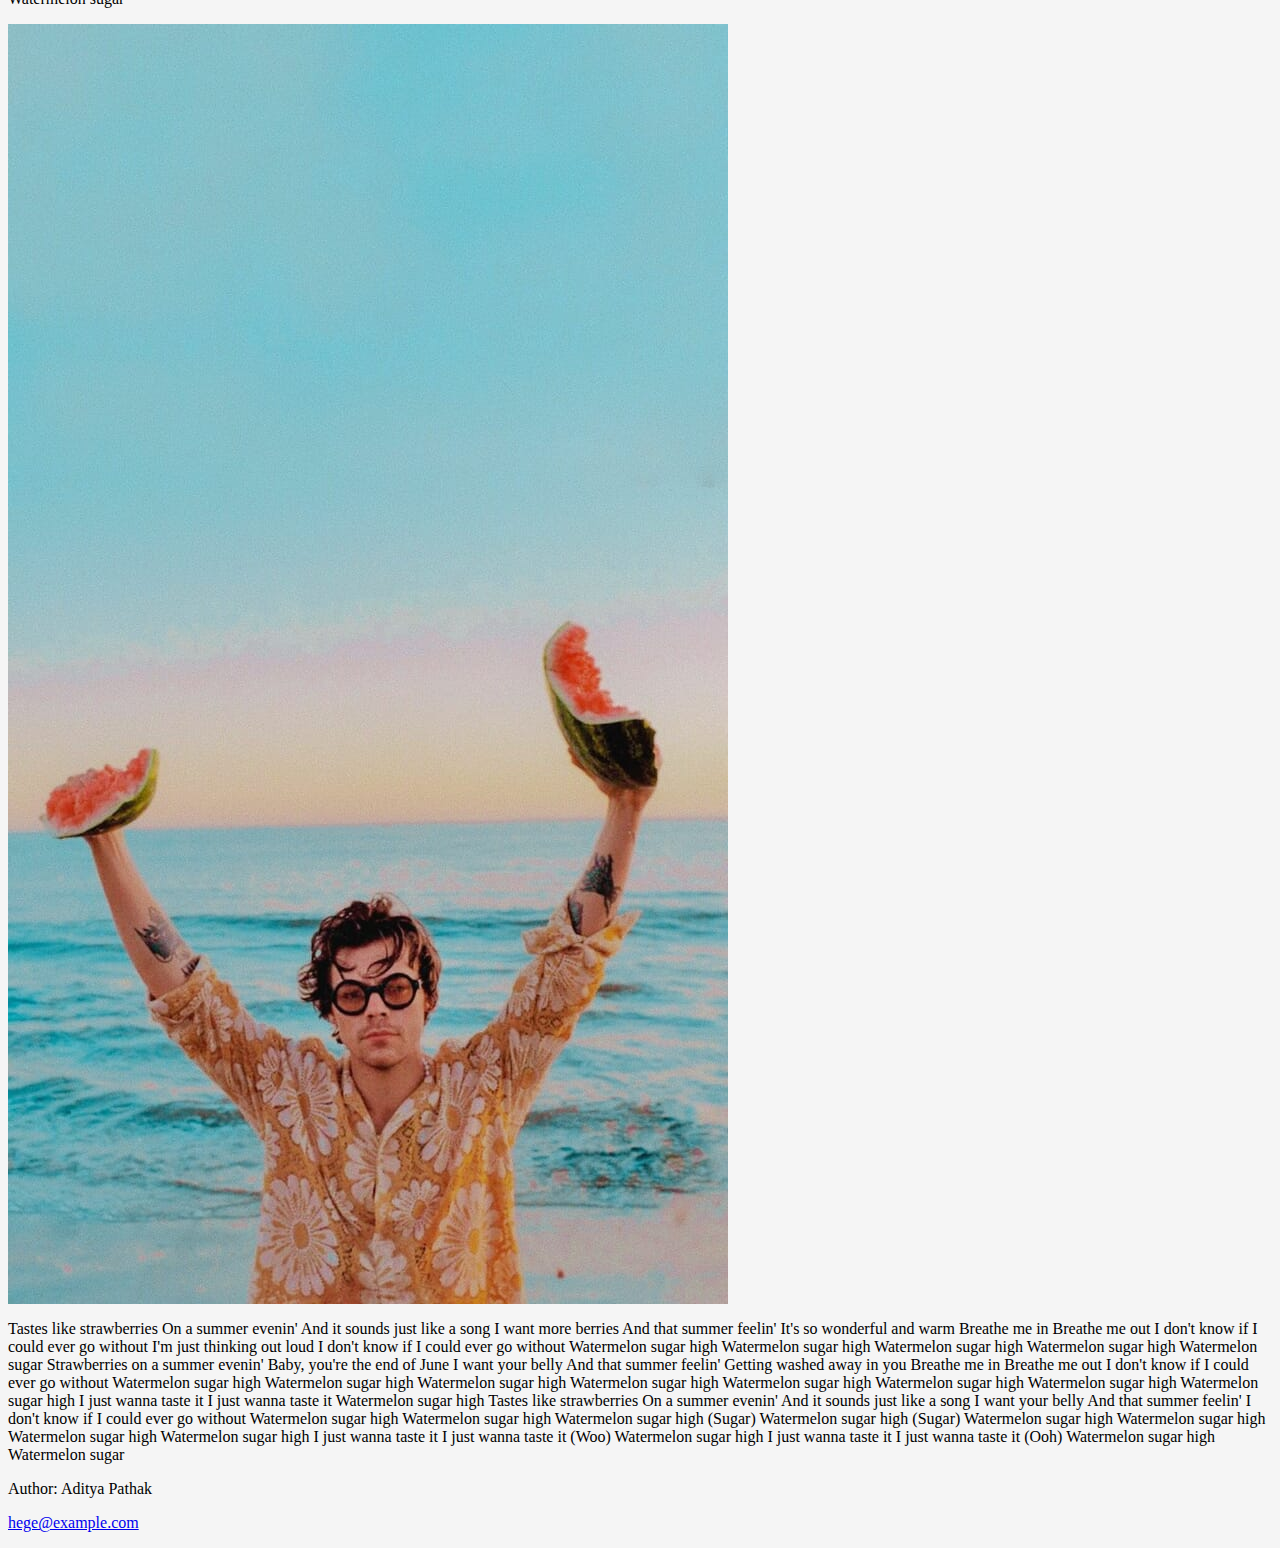
<file: block-BHaaam/lastlink.html>
<article>
    <header>
      <h1>A heading here</h1>
      <p>Posted by John Doe</p>
      <p>Some additional information here</p>
    </header>
    <p>Lorem Ipsum dolor set amet....</p>
  </article>
  <img src="wsh.jpg" alt="watermelon sugar high">
  <body style="background-color:whitesmoke;"></body>
<p>Tastes like strawberries
    On a summer evenin'
    And it sounds just like a song
    I want more berries
    And that summer feelin'
    It's so wonderful and warm
    Breathe me in
    Breathe me out
    I don't know if I could ever go without
    I'm just thinking out loud
    I don't know if I could ever go without
    Watermelon sugar high
    Watermelon sugar high
    Watermelon sugar high
    Watermelon sugar high
    Watermelon sugar
    Strawberries on a summer evenin'
    Baby, you're the end of June
    I want your belly
    And that summer feelin'
    Getting washed away in you
    Breathe me in
    Breathe me out
    I don't know if I could ever go without
    Watermelon sugar high
    Watermelon sugar high
    Watermelon sugar high
    Watermelon sugar high
    Watermelon sugar high
    Watermelon sugar high
    Watermelon sugar high
    Watermelon sugar high
    I just wanna taste it
    I just wanna taste it
    Watermelon sugar high
    Tastes like strawberries
    On a summer evenin'
    And it sounds just like a song
    I want your belly
    And that summer feelin'
    I don't know if I could ever go without
    Watermelon sugar high
    Watermelon sugar high
    Watermelon sugar high (Sugar)
    Watermelon sugar high (Sugar)
    Watermelon sugar high
    Watermelon sugar high
    Watermelon sugar high
    Watermelon sugar high
    I just wanna taste it
    I just wanna taste it (Woo)
    Watermelon sugar high
    I just wanna taste it
    I just wanna taste it (Ooh)
    Watermelon sugar high
    Watermelon sugar</p>
    <img src="wsh.jpg" alt="watermelon sugar high">
    <p>Tastes like strawberries
        On a summer evenin'
        And it sounds just like a song
        I want more berries
        And that summer feelin'
        It's so wonderful and warm
        Breathe me in
        Breathe me out
        I don't know if I could ever go without
        I'm just thinking out loud
        I don't know if I could ever go without
        Watermelon sugar high
        Watermelon sugar high
        Watermelon sugar high
        Watermelon sugar high
        Watermelon sugar
        Strawberries on a summer evenin'
        Baby, you're the end of June
        I want your belly
        And that summer feelin'
        Getting washed away in you
        Breathe me in
        Breathe me out
        I don't know if I could ever go without
        Watermelon sugar high
        Watermelon sugar high
        Watermelon sugar high
        Watermelon sugar high
        Watermelon sugar high
        Watermelon sugar high
        Watermelon sugar high
        Watermelon sugar high
        I just wanna taste it
        I just wanna taste it
        Watermelon sugar high
        Tastes like strawberries
        On a summer evenin'
        And it sounds just like a song
        I want your belly
        And that summer feelin'
        I don't know if I could ever go without
        Watermelon sugar high
        Watermelon sugar high
        Watermelon sugar high (Sugar)
        Watermelon sugar high (Sugar)
        Watermelon sugar high
        Watermelon sugar high
        Watermelon sugar high
        Watermelon sugar high
        I just wanna taste it
        I just wanna taste it (Woo)
        Watermelon sugar high
        I just wanna taste it
        I just wanna taste it (Ooh)
        Watermelon sugar high
        Watermelon sugar</p>
  <footer>
    <p>Author: Aditya Pathak</p>
    <p><a href="mailto:hege@example.com">hege@example.com</a></p>
  </footer>
</file>
<file: block-BHaaan/style.css>
.header {
    /* position: absolute;
    top: 8px;
    left: 16px; */
    /* margin: 32px 0;  */
    padding: 10px 0;
    background-color: coral;
  }

  .container {
      max-width: 500px;
      margin: 0 auto; 
       
  }
  .image {
      width: 500px;
      height: 400px;
  }

  .nav-item {

    text-decoration: none;
  }
</file>
<file: block-BHaaam/style.css>
/* http://meyerweb.com/eric/tools/css/reset/ 
   v2.0 | 20110126
   License: none (public domain)
*/

html, body, div, span, applet, object, iframe,
h1, h2, h3, h4, h5, h6, p, blockquote, pre,
a, abbr, acronym, address, big, cite, code,
del, dfn, em, img, ins, kbd, q, s, samp,
small, strike, strong, sub, sup, tt, var,
b, u, i, center,
dl, dt, dd, ol, ul, li,
fieldset, form, label, legend,
table, caption, tbody, tfoot, thead, tr, th, td,
article, aside, canvas, details, embed, 
figure, figcaption, footer, header, hgroup, 
menu, nav, output, ruby, section, summary,
time, mark, audio, video {
	margin: 0;
	padding: 0;
	border: 0;
	font-size: 100%;
	font: inherit;
	vertical-align: baseline;
}
/* HTML5 display-role reset for older browsers */
article, aside, details, figcaption, figure, 
footer, header, hgroup, menu, nav, section {
	display: block;
}
body {
	line-height: 1;
}
ol, ul {
	list-style: none;
}
blockquote, q {
	quotes: none;
}
blockquote:before, blockquote:after,
q:before, q:after {
	content: '';
	content: none;
}
table {
	border-collapse: collapse;
	border-spacing: 0;
}

body {background-color: coral;}
</file>
